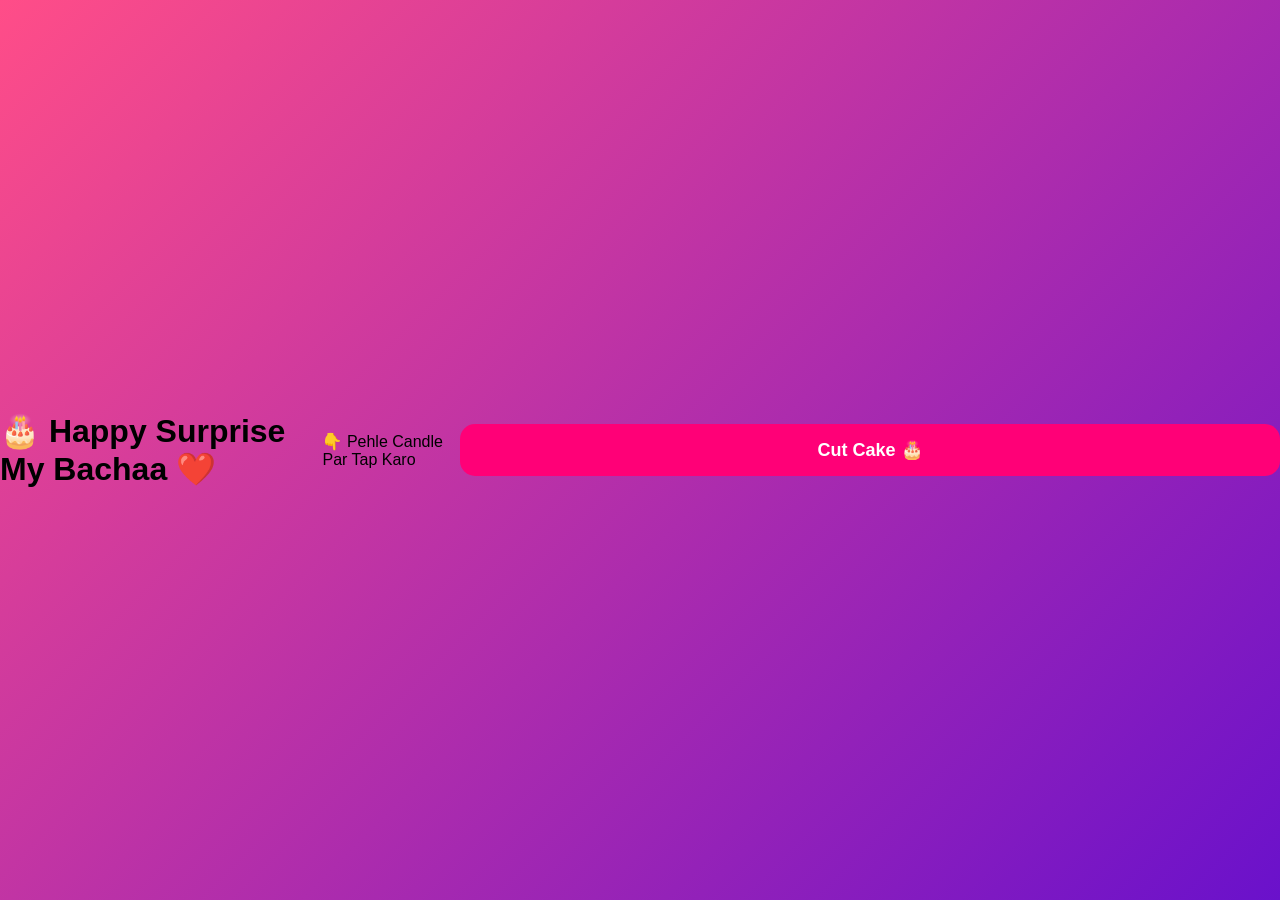
<file: cake.html>
<!DOCTYPE html>
<html lang="en">
<head>

<meta charset="UTF-8">
<meta name="viewport" content="width=device-width, initial-scale=1.0">

<title>Cake ❤️</title>

<link rel="stylesheet" href="style.css">

</head>

<body class="cakeBody">

<h1>
🎂 Happy Surprise My Bachaa ❤️
</h1>

<p>
👇 Pehle Candle Par Tap Karo
</p>

<div id="cake">

<div id="candle" onclick="blowCandle()">

<div id="flame"></div>

</div>

<div class="top"></div>

<div class="middle"></div>

<div class="bottom"></div>

</div>

<p id="msg"></p>

<button id="cutBtn" onclick="cutCake()">

Cut Cake 🎂

</button>

<script>

function blowCandle(){

document.getElementById("flame").style.display="none";

document.getElementById("msg").innerHTML="🎉 Ab Cake Cut Karo ❤️";

document.getElementById("cutBtn").style.display="block";

}


function cutCake(){

document.getElementById("cake").style.transform="rotate(-3deg)";

document.body.style.background="#ff80ab";

confetti();

setTimeout(()=>{

window.location.href="love.html";

},3000);

}


function confetti(){

for(let i=0;i<150;i++){

let c=document.createElement("div");

c.innerHTML="🎉";

c.style.position="fixed";

c.style.left=Math.random()*100+"vw";

c.style.top="-20px";

c.style.fontSize=(20+Math.random()*20)+"px";

c.style.animation="fall 4s linear";

document.body.appendChild(c);

setTimeout(()=>{

c.remove();

},4000);

}

<script src="effect.js"></script>
</body>
</html>
</file>
<file: style.css>
*{
margin:0;
padding:0;
box-sizing:border-box;
font-family:'Poppins',sans-serif;
}

body{
overflow:hidden;
height:100vh;
background:linear-gradient(135deg,#ff4d88,#6a11cb);
display:flex;
justify-content:center;
align-items:center;
position:relative;
}

/* Loading */

#loading{
position:fixed;
width:100%;
height:100%;
background:#000;
display:flex;
flex-direction:column;
justify-content:center;
align-items:center;
color:white;
z-index:999;
animation:hideLoader 4s forwards;
}

.loader{
margin-top:20px;
width:70px;
height:70px;
border:6px solid rgba(255,255,255,.2);
border-top:6px solid white;
border-radius:50%;
animation:spin 1s linear infinite;
}

@keyframes spin{
100%{
transform:rotate(360deg);
}
}

@keyframes hideLoader{
90%{
opacity:1;
}
100%{
opacity:0;
visibility:hidden;
}
}

/* Background */

.stars{
position:absolute;
width:100%;
height:100%;
background:url("https://i.imgur.com/Mp4J6Qf.png");
animation:moveStars 60s linear infinite;
opacity:.35;
}

@keyframes moveStars{
from{
background-position:0 0;
}
to{
background-position:1000px 1000px;
}
}

/* Glass Card */

.glass{

width:90%;
max-width:380px;

padding:35px;

background:rgba(255,255,255,.15);

backdrop-filter:blur(20px);

border-radius:30px;

border:1px solid rgba(255,255,255,.25);

box-shadow:0 10px 50px rgba(0,0,0,.4);

text-align:center;

animation:zoom 1.5s;
}

@keyframes zoom{
from{
transform:scale(.5);
opacity:0;
}
to{
transform:scale(1);
opacity:1;
}
}

.title{

font-size:34px;

color:white;

margin-bottom:10px;

text-shadow:0 0 20px hotpink;
}

.subtitle{

color:white;

margin-bottom:25px;
}

input{

width:100%;

padding:16px;

border:none;

outline:none;

border-radius:15px;

margin-bottom:20px;

font-size:18px;
}

button{

width:100%;

padding:15px;

border:none;

border-radius:15px;

background:#ff0077;

color:white;

font-size:18px;

font-weight:bold;

cursor:pointer;

transition:.4s;
}

button:hover{

transform:scale(1.05);

background:#ff3399;

box-shadow:0 0 20px hotpink;
}

#error{

margin-top:15px;

color:yellow;

font-weight:bold;
}
.lovePage{
height:100vh;
display:flex;
justify-content:center;
align-items:center;
background:linear-gradient(135deg,#ff416c,#ff4b2b);
overflow:hidden;
}

.loveBox{
background:rgba(255,255,255,.18);
backdrop-filter:blur(20px);
padding:40px;
border-radius:25px;
text-align:center;
color:white;
box-shadow:0 10px 30px rgba(0,0,0,.4);
}

.btns{
margin-top:30px;
}

.btns button{
padding:15px 35px;
margin:10px;
border:none;
border-radius:50px;
font-size:20px;
background:#ff0066;
color:white;
cursor:pointer;
}
.slideBody{

background:black;

display:flex;

flex-direction:column;

justify-content:center;

align-items:center;

height:100vh;

overflow:hidden;

}

.slideshow{

width:90%;

max-width:360px;

height:500px;

border-radius:25px;

overflow:hidden;

box-shadow:0 0 40px hotpink;

animation:zoom 2s infinite alternate;

}

.slideshow img{

width:100%;

height:100%;

object-fit:cover;

transition:1s;

}

.caption{

margin-top:20px;

color:white;

font-size:28px;

text-align:center;

text-shadow:0 0 15px hotpink;

}
.heart{

position:fixed;

bottom:-50px;

z-index:999;

animation:heartFly linear forwards;

pointer-events:none;

}

@keyframes heartFly{

0%{

transform:translateY(0) scale(.5);

opacity:1;

}

100%{

transform:translateY(-120vh) scale(1.5);

opacity:0;

}

}

.sparkle{

position:fixed;

z-index:999;

animation:sparkle 2s linear;

pointer-events:none;

}

@keyframes sparkle{

0%{

opacity:1;

transform:scale(.5);

}

100%{

opacity:0;

transform:scale(2);

}

}

.rose{

position:fixed;

top:-60px;

font-size:25px;

animation:roseFall 8s linear forwards;

pointer-events:none;

}

@keyframes roseFall{

0%{

transform:translateY(0) rotate(0deg);

}

100%{

transform:translateY(120vh) rotate(360deg);

}

}
</file>
